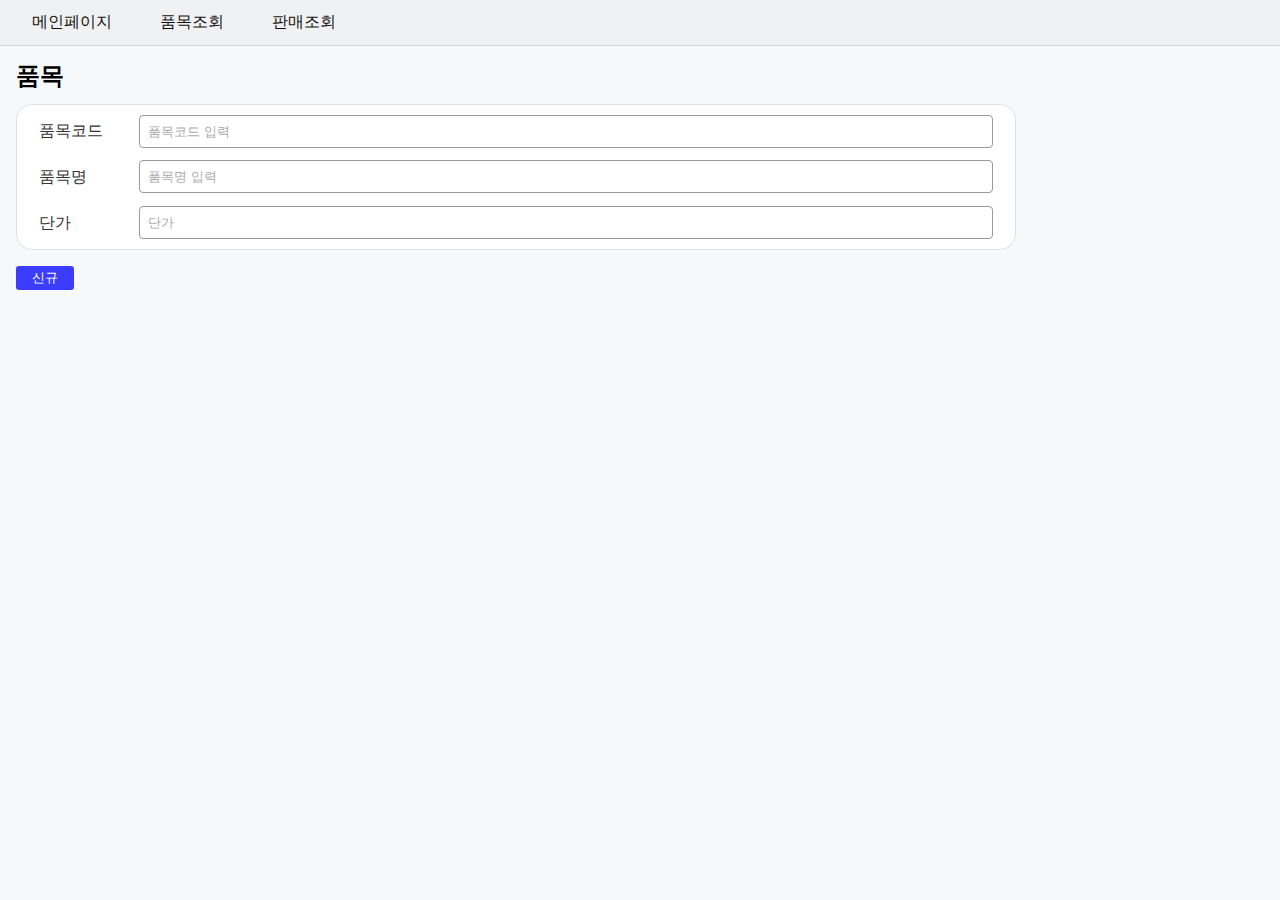
<file: pages/itemForm.html>
<!DOCTYPE html>
<html lang="en">
	<head>
		<meta charset="UTF-8" />
		<meta name="viewport" content="width=device-width, initial-scale=1.0" />
		<title>itemsForm</title>
		<link
			rel="stylesheet"
			href="https://cdnjs.cloudflare.com/ajax/libs/font-awesome/6.0.0-beta3/css/all.min.css"
		/>
		<link rel="stylesheet" href="../style/reset.css" />
		<link rel="stylesheet" href="../global.css" />
	</head>
	<body>
		<nav>
			<a href="../index.html">메인페이지</a>
			<a href="itemSearch.html">품목조회</a>
			<!-- <a href="itemForm.html">품목등록</a> -->
			<a href="saleSearch.html">판매조회</a>
			<!-- <a href="saleForm.html">판매입력</a> -->
		</nav>
		<main>
			<form id="dataForm" name="item_register_form" onsubmit="return false;">
				<!-- <input type="hidden" id="id" name="id" /> -->
				<div class="header-container">
					<h1>품목 <span id="modalTypeText"></span></h1>
					<ul class="header-input">
						<li>
							<label for="register-id">품목코드</label>
							<input
								type="text"
								id="register-id"
								name="id"
								class=""
								placeholder="품목코드 입력"
							/>
						</li>
						<li>
							<label for="register-name">품목명</label>
							<input
								type="text"
								id="register-name"
								name="name"
								class=""
								placeholder="품목명 입력"
							/>
						</li>
						<li>
							<label for="price">단가</label>
							<input type="number" name="price" placeholder="단가" />
						</li>
						<input id="IS_USE" type="hidden" name="IS_USE" />
					</ul>
				</div>
			</form>
		</main>
		<section>
			<div id="bottom-button-container">
				<div id="formButtons"></div>
			</div>
		</section>
		<script type="module" src="itemForm.js"></script>
	</body>
</html>
</file>
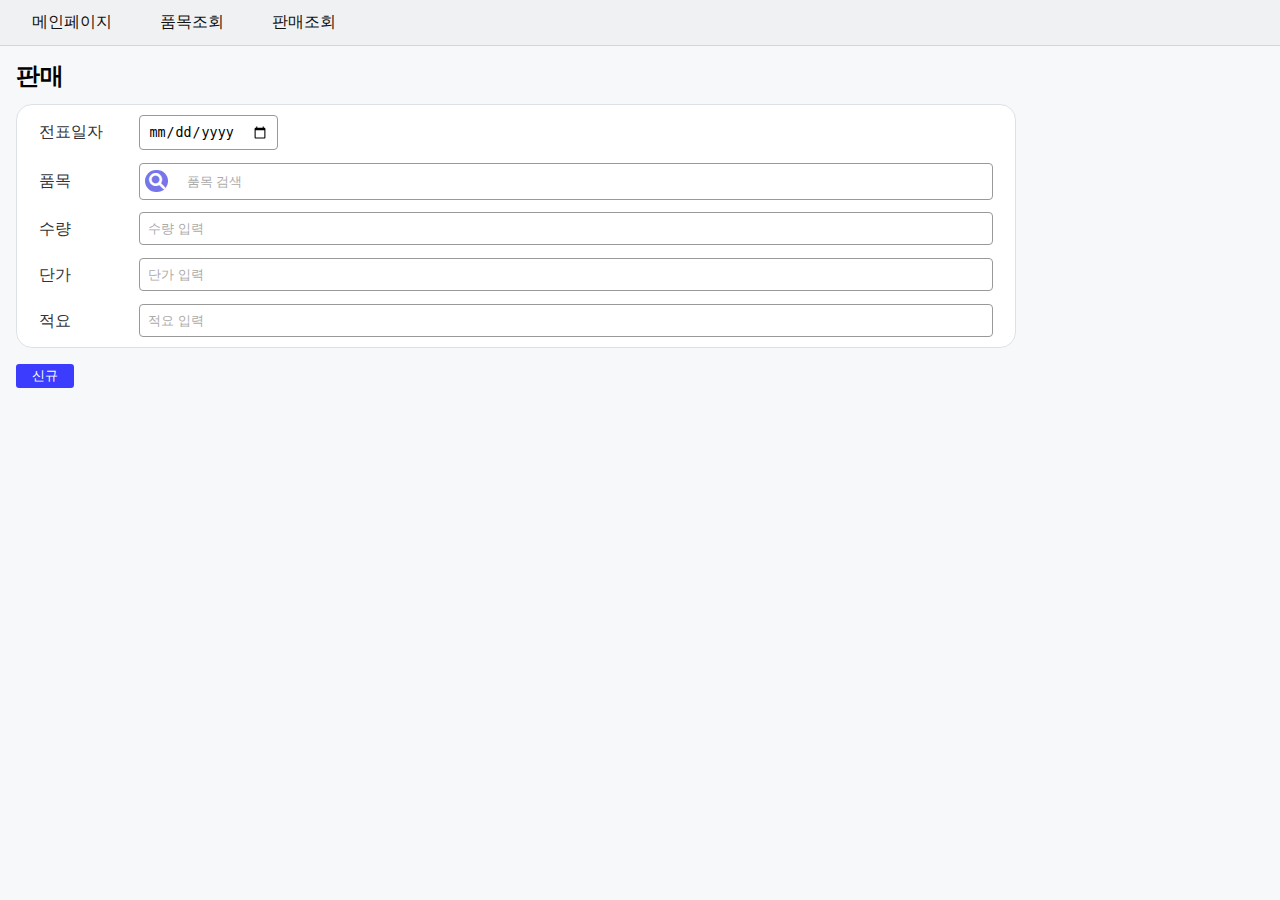
<file: pages/saleForm.html>
<!DOCTYPE html>
<html lang="en">
	<head>
		<meta charset="UTF-8" />
		<meta name="viewport" content="width=device-width, initial-scale=1.0" />
		<title>salesForm</title>
		<link
			rel="stylesheet"
			href="https://cdnjs.cloudflare.com/ajax/libs/font-awesome/6.0.0-beta3/css/all.min.css"
		/>
		<link rel="stylesheet" href="../style/reset.css" />
		<link rel="stylesheet" href="../global.css" />
	</head>
	<body>
		<nav>
			<a href="../index.html">메인페이지</a>
			<a href="itemSearch.html">품목조회</a>
			<!-- <a href="itemForm.html">품목등록</a> -->
			<a href="saleSearch.html">판매조회</a>
			<!-- <a href="saleForm.html">판매입력</a> -->
		</nav>
		<main>
			<form id="dataForm" name="sales_input_form" onsubmit="return false;">
				<div class="header-container">
					<h1>판매 <span id="modalTypeText"></span></h1>

					<ul class="header-input">
						<li>
							<label for="date">전표일자</label>
							<div class="css-date">
								<input
									type="date"
									id="date"
									name="date"
									class=""
									placeholder="시작 날짜"
								/>
							</div>
							<input readonly id="IO_NO" name="IO_NO" />
						</li>
						<li>
							<label for="itemList">품목</label>
							<div class="search-input-container">
								<div class="search-input">
									<i
										class="openWindow fa-solid fa-magnifying-glass"
										data-href="itemSearch.html"
										data-query-modal-type="get"
										data-query-get-count="1"
										id="searchIcon"
									></i>

									<div id="search-items"></div>
									<input
										type="text"
										id="fake-item-input"
										placeholder="품목 검색"
									/>
									<input type="hidden" id="item" name="item" />
								</div>
							</div>
						</li>
						<li>
							<label for="count">수량</label>
							<input
								type="number"
								id="count"
								name="count"
								class=""
								placeholder="수량 입력"
							/>
						</li>
						<li>
							<label for="price">단가</label>
							<input
								type="number"
								id="price"
								name="price"
								class=""
								placeholder="단가 입력"
							/>
						</li>
						<li>
							<label for="description">적요</label>
							<input
								type="text"
								id="description"
								name="description"
								class=""
								placeholder="적요 입력"
							/>
						</li>
					</ul>
				</div>
			</form>
		</main>
		<section>
			<div id="bottom-button-container">
				<div id="formButtons"></div>
			</div>
		</section>

		<script type="module" src="./saleForm.js"></script>
	</body>
</html>
</file>
<file: global.css>
body {
	background-color: #f7f8f9;
}

nav {
	display: flex;
	gap: 1rem;

	padding: 0.5rem 1rem;
	position: fixed;
	background-color: #f0f1f2;
	border-bottom: 1px solid #99999950;
	width: 100%;
	top: 0;
	left: 0;
}
nav a {
	padding: 0.4rem 1rem;
	border-radius: 0.2rem;

	color: #111111;

	text-decoration: none;
}

nav a:hover {
	background-color: rgb(60, 60, 225);
	color: #ffffff;
}

main {
	margin-left: 1rem;
	margin-right: 1rem;
	margin-top: 4rem;
	max-width: 1000px;
}

h1 {
	font-weight: 600;
	font-size: 1.5rem;
	margin: 1rem 0;
}

#page-container {
	display: flex;

	margin: 1rem 0;
	flex-direction: column;
	align-items: flex-start;
	gap: 0.2rem;
}

#page-container #page-left-current-right {
	display: flex;
	align-items: center;
	gap: 0.2rem;
}

#page-container button {
	border-radius: 99rem;
	padding: 0;
	width: 2rem;
	height: 2rem;
}

button {
	margin-right: 2px;
}

button {
	border: none;
	background-color: #dcdcdc;
	padding: 0.2rem 1rem;
	border-radius: 0.2rem;
	cursor: pointer;
}

section {
	margin-top: 1rem;
	margin-right: 1rem;
	margin-left: 1rem;
	margin-bottom: 4rem;
	max-width: 1000px;
}

.header-input {
	padding: 0.2rem 1rem;
	border: 1px solid #dee2e6;
	border-radius: 1rem;
	background-color: #ffffff;
}

.header-input label {
	color: #333;
}

.header-input li {
	display: flex;
	padding: 0.4rem;
	justify-content: flex-start;
	align-items: center;
	border-radius: 0.2rem;
}

.header-input li:hover {
	background-color: rgb(60, 60, 255, 0.05);
}

.header-input li label {
	width: 100px;
}

.header-input .css-date {
	display: flex;
	gap: 0.5rem;
	align-items: center;
}

.list-table {
	border-collapse: collapse;
	width: 100%;
	margin: 1rem 0;
	border: 1px solid #dee2e6;
	background-color: #fff;
}
.list-table tr th {
	border: 1px solid #dee2e6;
	padding: 8px;
	text-align: center;
	vertical-align: middle;
}

.list-table th,
.list-table td {
	border: 1px solid #dee2e6;
	padding: 8px;
	text-align: left;
	vertical-align: middle;
}

.list-table th {
	background-color: #f2f2f2;
}

.list-table td:first-child,
.list-table th:first-child {
	background-color: #dedede;
	width: 0;
}

.list-table button {
	background: inherit;
	border: none;
	box-shadow: none;
	border-radius: 0;
	padding: 0;
	overflow: visible;
	cursor: pointer;
	color: rgb(60, 60, 255);
}

.list-table button:hover {
	text-decoration: underline;
}

.primary-button {
	background-color: rgb(60, 60, 255);
	color: #ffffff;
}

input {
	border: 1px solid #999;
	border-radius: 4px;
	padding: 0.5rem;
	flex-grow: 1;
}

input::placeholder {
	color: #aaa;
}

.search-input-container {
	display: flex;
	flex-grow: 1;
	justify-content: center;
	align-items: center;
}

.search-input-container i {
	padding: 0.2rem;
	background-color: rgb(60, 60, 225, 0.7);
	border-radius: 9rem;
	color: #ffffff;
}

.search-input-container i:hover {
	background-color: rgb(60, 60, 225);
}

.search-input {
	display: flex;
	gap: 2px;
	flex-grow: 1;
	align-items: center;
	border: 1px solid #999;
	border-radius: 4px;
	padding: 5px;
	width: 300px;
}

.active {
	background-color: rgb(60, 60, 255);
	color: white;
}

#search-items {
	display: flex;
	flex-wrap: wrap;
	align-items: center;
	gap: 5px;
	margin-right: 5px;
}
#search-items button {
	background-color: rgb(185, 185, 255);
	color: none;
	border: none;
	border-radius: 4px;
	padding: 5px 10px;
	cursor: pointer;
}

#search-items button::after {
	content: "❌"; /* X 이모티콘 */
	margin-left: 5px; /* 요소와 X 이모티콘 사이의 간격 */
}

#fake-item-input {
	border: none;
	outline: none;
	flex-grow: 1;
	padding: 5px;
}
#searchIcon {
	margin-right: 5px;
	cursor: pointer;
}

.checkbox-container {
	width: 1rem;
	height: 1rem;
}
input[type="date"] {
	cursor: pointer;
}

tbody input[type="checkbox"] {
	display: none;
}

tbody input[type="checkbox"] + label {
	display: flex;
	width: 1rem;
	height: 1rem;
	font-size: 0.8rem;
	text-align: center;
	vertical-align: middle;
	border: 1px solid #70707050;
	border-radius: 0.2rem;
	position: absolute;
	top: 0;
	left: 0;
	justify-content: center;
}

tbody .left {
	text-align: left;
}

tbody .center {
	text-align: center;
}

tbody .right {
	text-align: right;
}

.checked label {
	background: rgb(60, 60, 255);
	color: #fff;
}

.sort-arrows {
	display: flex;
	flex-direction: column;
	margin-left: 5px;
	font-size: 12px;
}

.arrow {
	cursor: pointer;
	color: #ccc;
}

.arrow.arrow-active {
	color: #000;
}

#sort-ui {
	height: 1rem;
}

#sort-ui span {
	padding: 0 0.2rem;
	font-size: 0.8rem;
}

input[readonly] {
	background-color: #e9ecef; /* 수정 불가 상태에서 배경색 변경 */
	cursor: not-allowed; /* 커서를 not-allowed 상태로 변경 */
}
</file>
